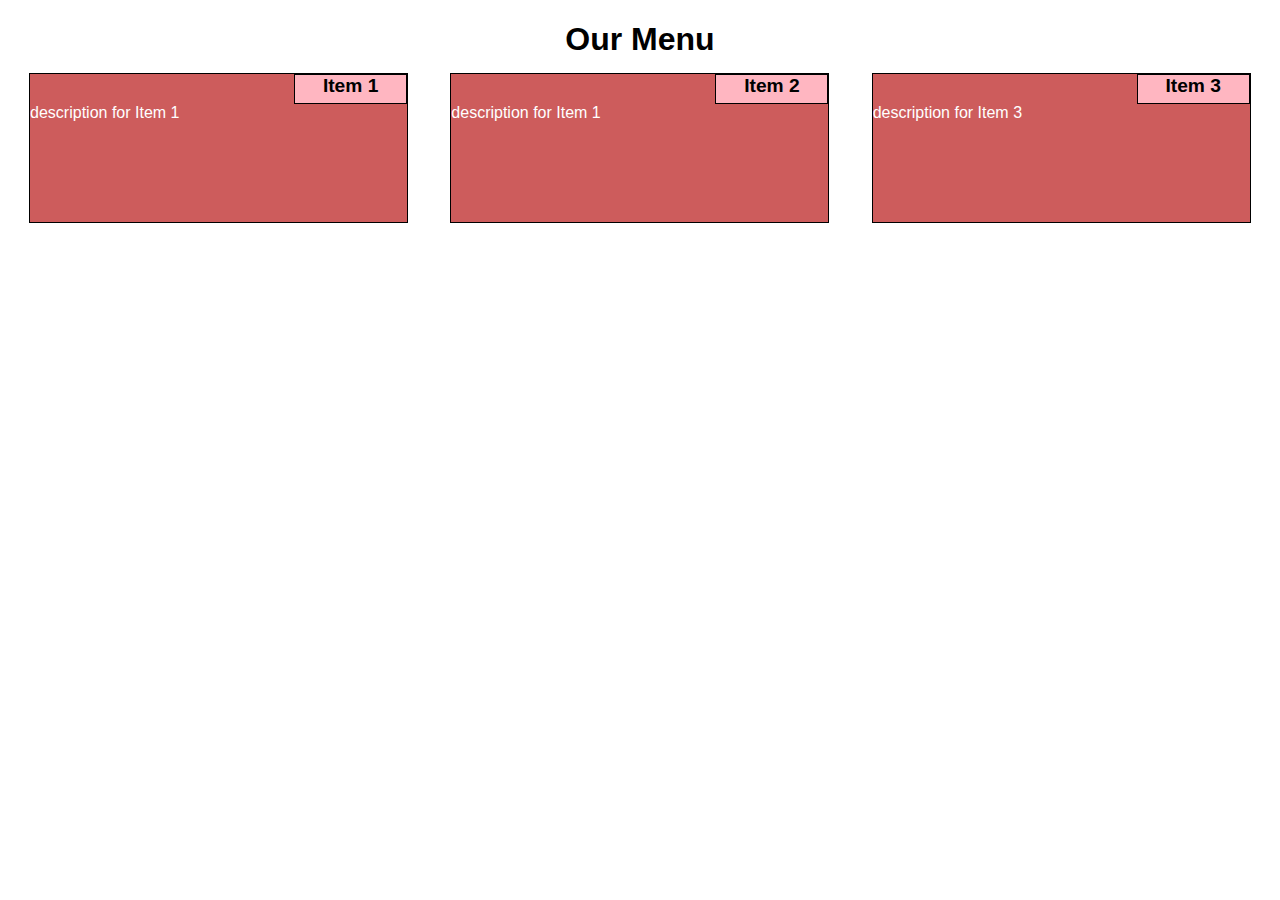
<file: mod2_solution/index.html>
<!DOCTYPE html>
<html>
<head>
    <meta charset="utf-8">
    <meta name="viewport" content="width=device-width, initial-scale=1">  <!-- Tells the browser to consider the width of the device as the real width of the screen and set its zoom level to 1, i.e., 100%, so it's not zoomed in or zoomed out. -->
    <title>Responsive Layout</title>
    <link rel="stylesheet" href="css/mod2.css">
</head>
<body>
<h1>Our Menu</h1>
<div class="row">
    <div class="col-lg-4 col-md-6"><div class="item12-lg item12-md item12-sm outer"><div class="inner">Item 1</div>description for Item 1</div></div>
    <div class="col-lg-4 col-md-6"><div class="item12-lg item12-md item12-sm outer"><div class="inner">Item 2</div>description for Item 1</div></div>
    <div class="col-lg-4 col-md-12"><div class="item3-lg item3-md item3-sm outer"><div class="inner">Item 3</div>description for Item 3</div></div>
</div>
</body>
</html>
</file>
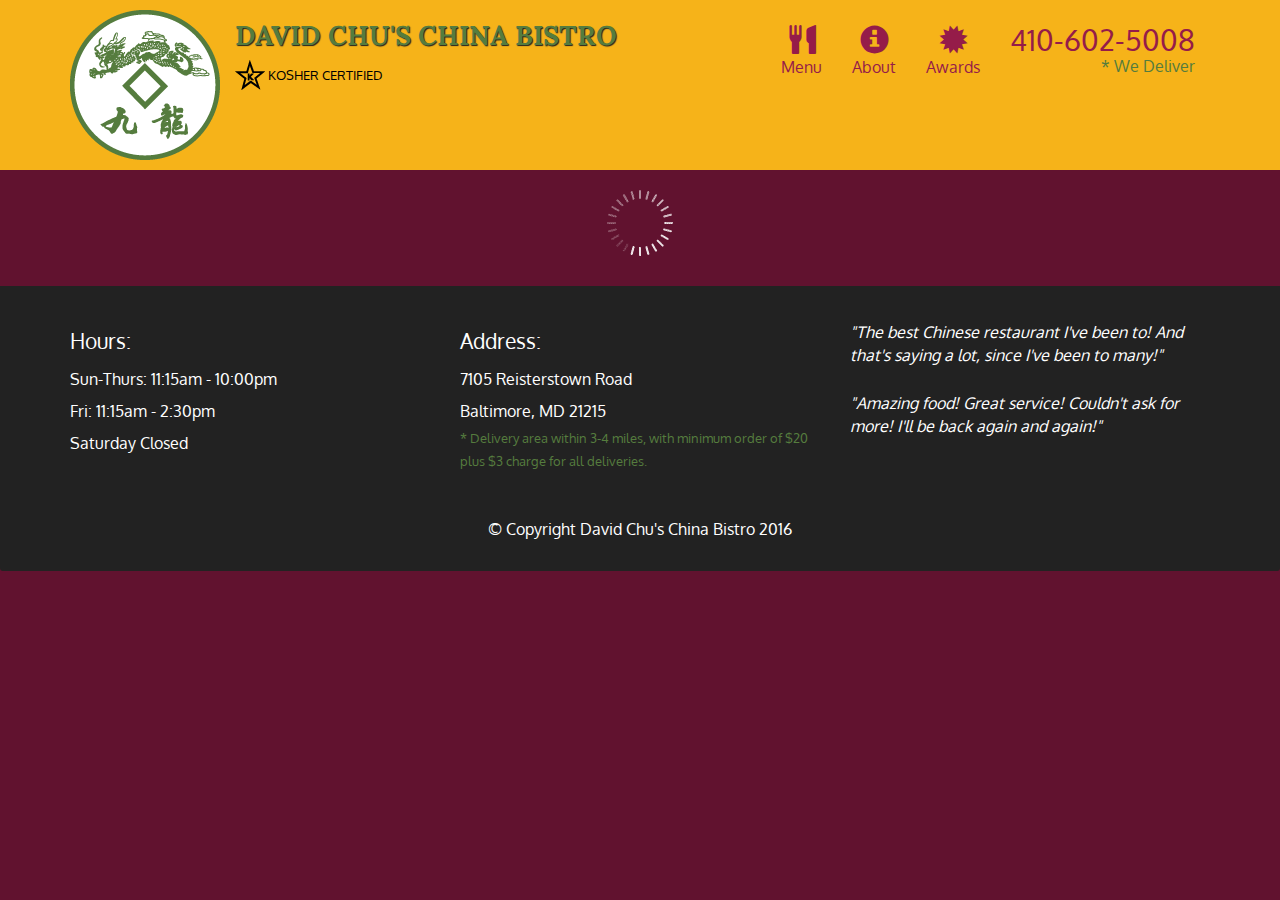
<file: mod5_solution/index.html>
<!doctype html>
<html lang="en">
  <head>
    <meta charset="utf-8">
    <meta http-equiv="X-UA-Compatible" content="IE=edge">
    <meta name="viewport" content="width=device-width, initial-scale=1">
    <title>David Chu's China Bistro</title>
    <link rel="stylesheet" href="css/bootstrap.min.css">
    <link rel="stylesheet" href="css/styles.css">
    <link href='https://fonts.googleapis.com/css?family=Oxygen:400,300,700' rel='stylesheet' type='text/css'>
    <link href='https://fonts.googleapis.com/css?family=Lora' rel='stylesheet' type='text/css'>
  </head>
<body>
  <header>
    <nav id="header-nav" class="navbar navbar-default">
      <div class="container">
        <div class="navbar-header">
          <a href="index.html" class="pull-left visible-md visible-lg">
            <div id="logo-img" alt="Logo image"></div>
          </a>

          <div class="navbar-brand">
            <a href="index.html"><h1>David Chu's China Bistro</h1></a>
            <p>
              <img src="images/star-k-logo.png" alt="Kosher certification">
              <span>Kosher Certified</span>
            </p>
          </div>

          <button id="navbarToggle" type="button" class="navbar-toggle collapsed" data-toggle="collapse" data-target="#collapsable-nav" aria-expanded="false">
            <span class="sr-only">Toggle navigation</span>
            <span class="icon-bar"></span>
            <span class="icon-bar"></span>
            <span class="icon-bar"></span>
          </button>
        </div>
        
        <div id="collapsable-nav" class="collapse navbar-collapse">
           <ul id="nav-list" class="nav navbar-nav navbar-right">
            <li id="navHomeButton" class="visible-xs active">
              <a href="index.html">
                <span class="glyphicon glyphicon-home"></span> Home</a>
            </li>
            <li id="navMenuButton">
              <a href="#" onclick="$dc.loadMenuCategories();">
                <span class="glyphicon glyphicon-cutlery"></span><br class="hidden-xs"> Menu</a>
            </li>
            <li>
              <a href="#">
                <span class="glyphicon glyphicon-info-sign"></span><br class="hidden-xs"> About</a>
            </li>
            <li>
              <a href="#">
                <span class="glyphicon glyphicon-certificate"></span><br class="hidden-xs"> Awards</a>
            </li>
            <li id="phone" class="hidden-xs">
              <a href="tel:410-602-5008">
                <span>410-602-5008</span></a><div>* We Deliver</div>
            </li>
          </ul><!-- #nav-list -->
        </div><!-- .collapse .navbar-collapse -->
      </div><!-- .container -->
    </nav><!-- #header-nav -->
  </header>

  <div id="call-btn" class="visible-xs">
    <a class="btn" href="tel:410-602-5008">
    <span class="glyphicon glyphicon-earphone"></span>
    410-602-5008
    </a>
  </div>
  <div id="xs-deliver" class="text-center visible-xs">* We Deliver</div>

  <div id="main-content" class="container"></div>

  <footer class="panel-footer">
    <div class="container">
      <div class="row">
        <section id="hours" class="col-sm-4">
          <span>Hours:</span><br>
          Sun-Thurs: 11:15am - 10:00pm<br>
          Fri: 11:15am - 2:30pm<br>
          Saturday Closed
          <hr class="visible-xs">
        </section>
        <section id="address" class="col-sm-4">
          <span>Address:</span><br>
          7105 Reisterstown Road<br>
          Baltimore, MD 21215
          <p>* Delivery area within 3-4 miles, with minimum order of $20 plus $3 charge for all deliveries.</p>
          <hr class="visible-xs">
        </section>
        <section id="testimonials" class="col-sm-4">
          <p>"The best Chinese restaurant I've been to! And that's saying a lot, since I've been to many!"</p>
          <p>"Amazing food! Great service! Couldn't ask for more! I'll be back again and again!"</p>
        </section>
      </div>
      <div class="text-center">&copy; Copyright David Chu's China Bistro 2016</div>
    </div>
  </footer>

  <!-- jQuery (Bootstrap JS plugins depend on it) -->
  <script src="js/jquery-2.1.4.min.js"></script>
  <script src="js/bootstrap.min.js"></script>
  <script src="js/ajax-utils.js"></script>
  <script src="js/script.js"></script>
</body>
</html>
</file>
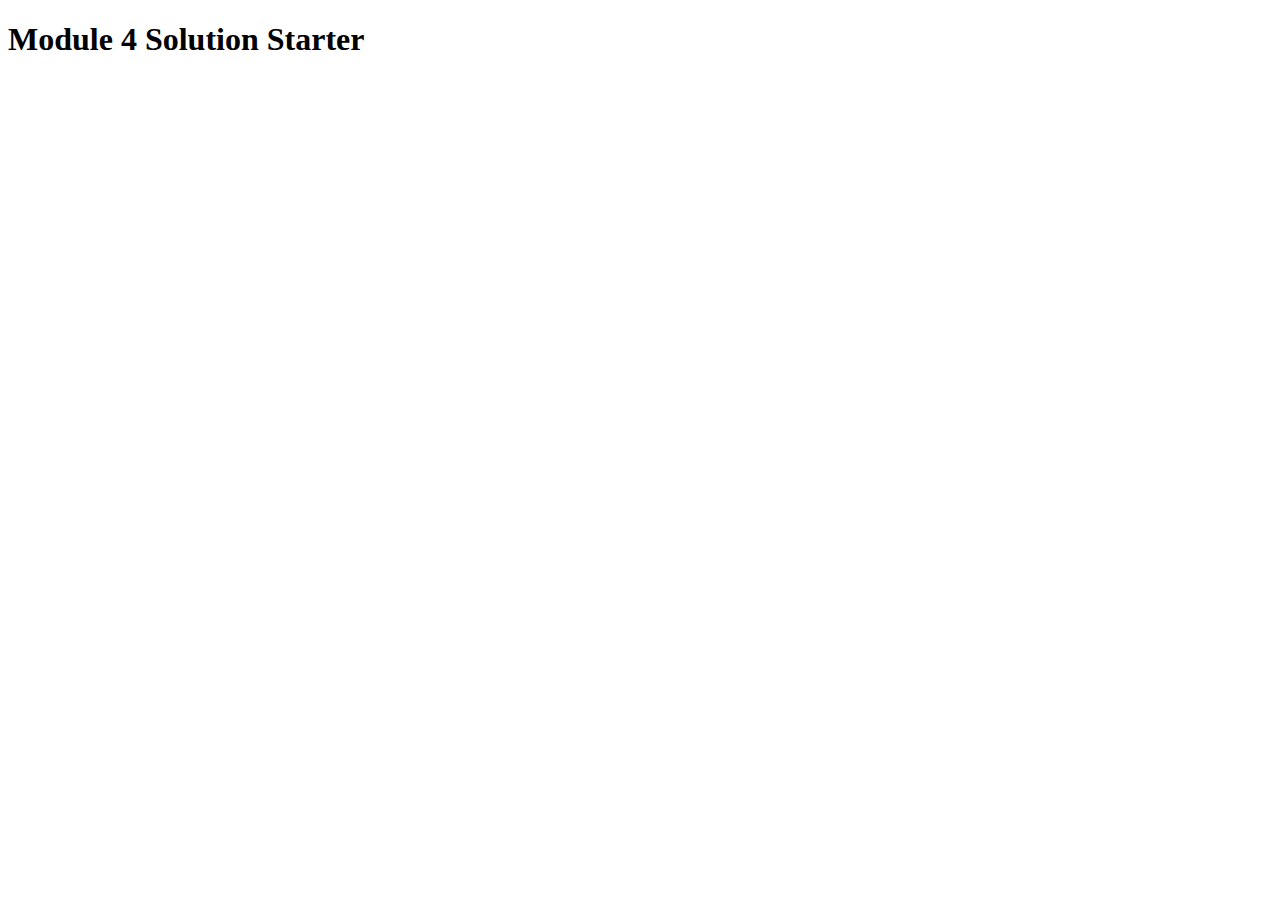
<file: mod4_solution/harder/index.html>
<!DOCTYPE html>
<html>
<head>
  <meta charset="utf-8">
  <title>Module 4 Solution Starter</title>
  <script>
    var names = []; // DO NOT REMOVE
  </script>
  <script src="SpeakHello.js"></script>
  <script src="SpeakGoodBye.js"></script>
  <script src="script.js"></script>
</head>
<body>
  <h1>Module 4 Solution Starter</h1>
</body>
</html>
</file>
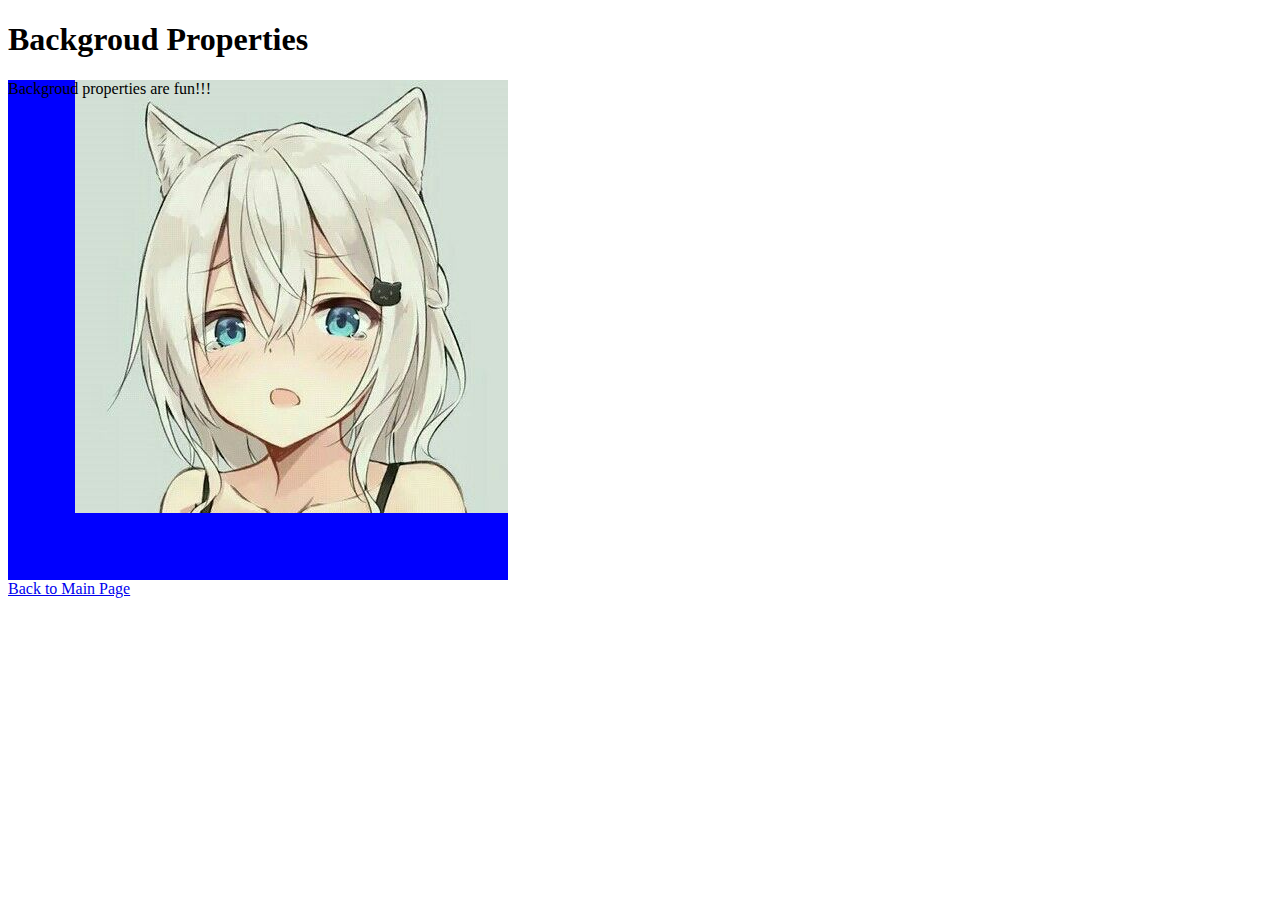
<file: site/background-properties.html>
<!DOCTYPE html>
<html lang="en" dir="ltr">
  <head>
    <meta charset="utf-8">
    <title>Backgroud Properties</title>
    <style media="screen">
      #bg {
        height: 500px;
        width: 500px;
        background: top right; /* or specify by background-position */
        background-color: blue;
        background-image: url("images/cat4.jpg");
        background-repeat: no-repeat;
      }
    </style>
  </head>
  <body>
    <header>
      <h1>Backgroud Properties</h1>
    </header>
    <div id="bg">
      Backgroud properties are fun!!!
    </div>
    <a id="back" href="index.html" title="back to main page">
      <div>
        Back to Main Page
      </div>
    </a>
  </body>
</html>
</file>
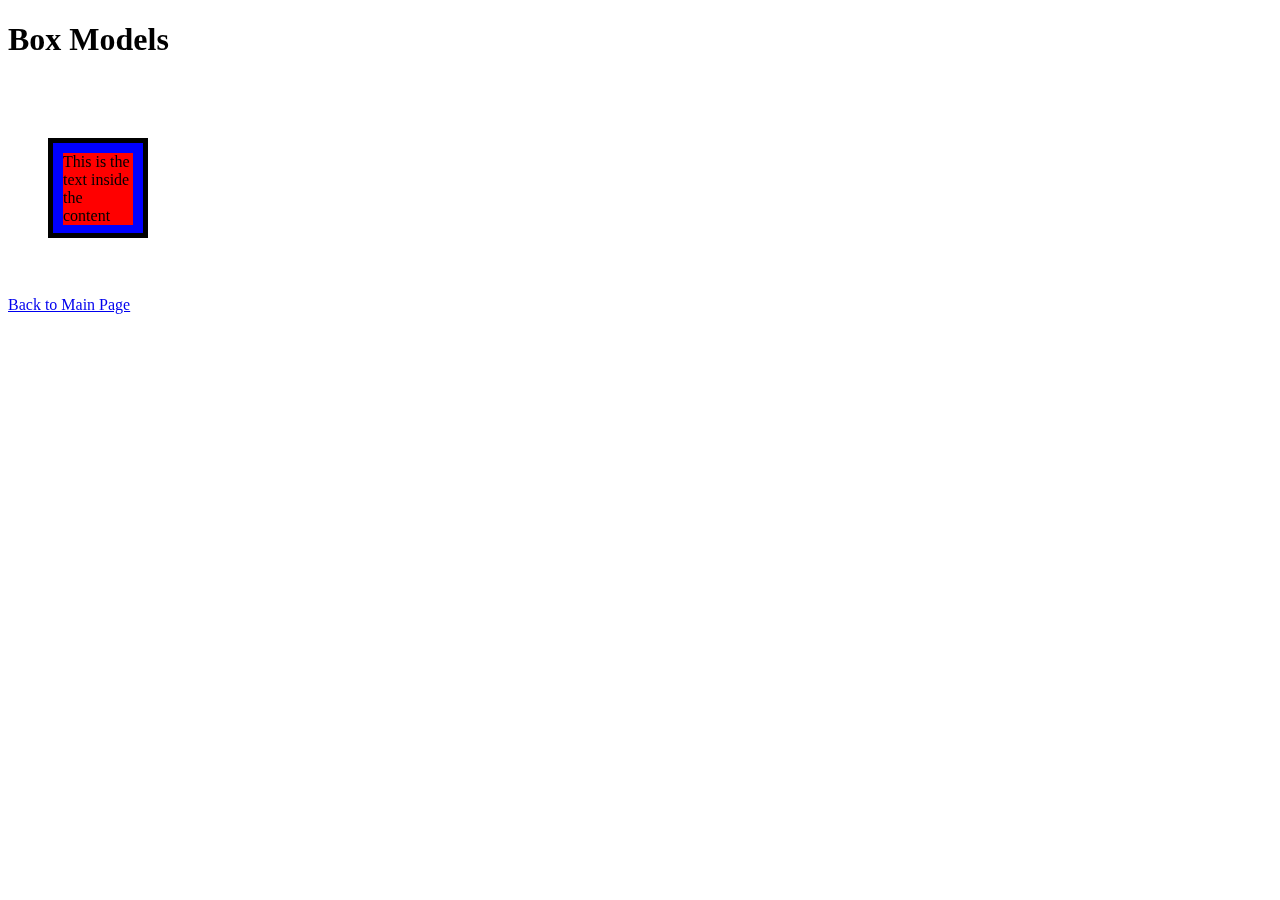
<file: site/box-models.html>
<!DOCTYPE html>
<html lang="en" dir="ltr">
  <head>
    <meta charset="utf-8">
    <title>Box Models</title>
    <style media="screen">
      * {
        box-sizing: border-box; /* or content-box */
      }
      #box {
        background-color: blue;
        padding: 10px 10px 10px 10px; /* top right bottom left */
        border: 5px solid black;
        margin: 40px;
        height: 100px;
        width: 100px;
        overflow: auto; /* or visible by default or hidden or scroll */
      }
      #content {
        background-color: red;
      }
    </style>
  </head>
  <body>
    <header>
      <h1>Box Models</h1>
    </header>
    <br>
    <div id="box">
      <div id="content">
        This is the text inside the content
      </div>
    </div>
    <br>
    <a id="back" href="index.html" title="back to main page">
      <div>
        Back to Main Page
      </div>
    </a>
  </body>
</html>
</file>
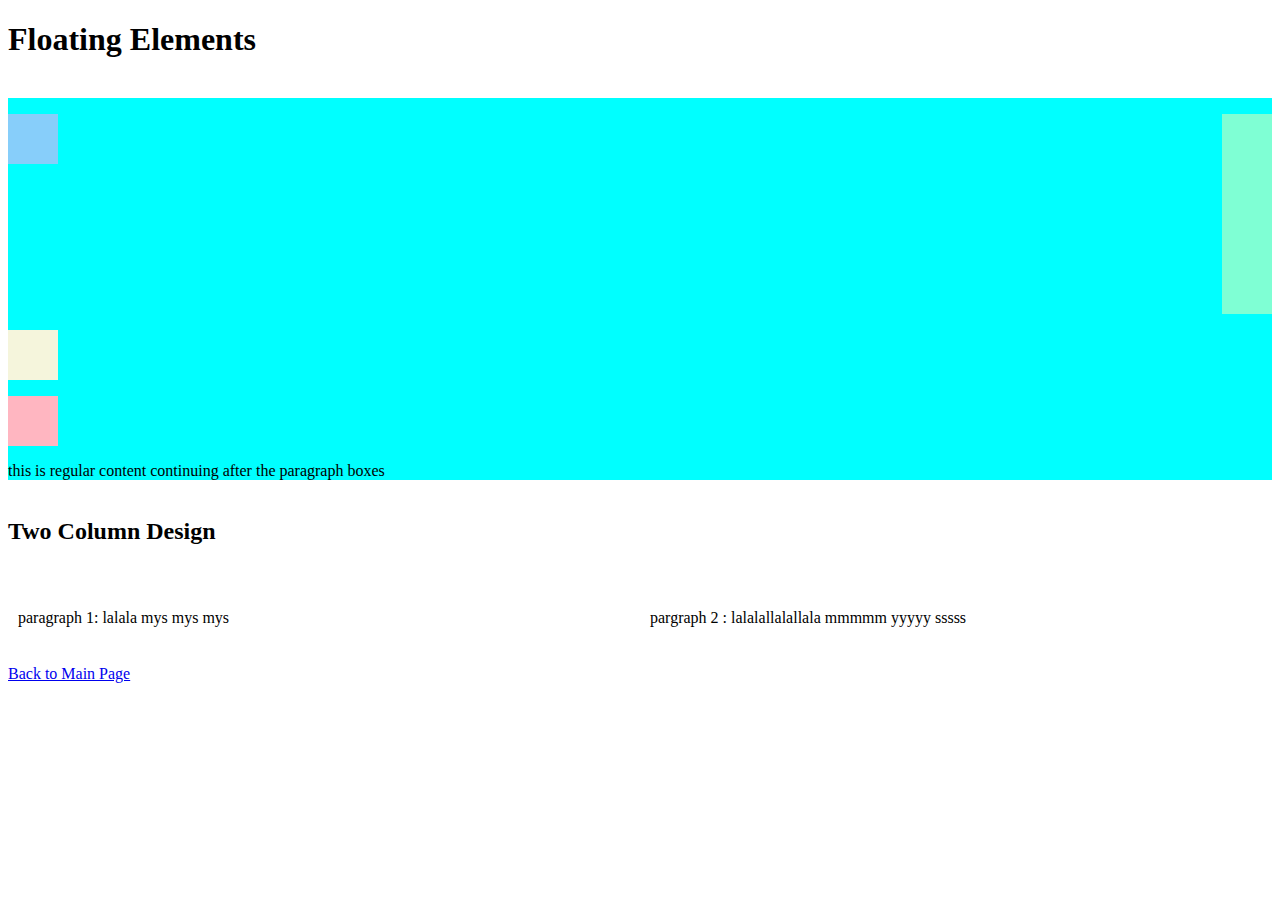
<file: site/floating-elements.html>
<!DOCTYPE html>
<html lang="en" dir="ltr">
  <head>
    <meta charset="utf-8">
    <title>Floating Elements</title>
    <style>
      * {
        box-sizing: border-box;
      }
      div {
        background-color: aqua;
      }
      p {
        width: 50px;
        height: 50px;
        /*border: 1px solid black;*/
      }

      #p1 {
        background-color: #87CEFA;
        float: left;
      }

      #p2 {
        background-color: aquamarine;
        height: 200px;
        float: right;
      }

      #p3 {
        background-color: beige;
        clear: both;
      }

      #p4 {
        background-color: #FFB6C1;
      }

      p.two-column {
        width: 50%;
        /*border: 1px solid black;*/
        float: left;
        padding: 10px;
      }

      /*#p5 {*/
      /*  background-color: azure;*/
      /*}*/

      /*#p6 {*/
      /*  background-color: bisque;*/
      /*}*/

      section {
        clear: left;
      }
    </style>
  </head>
  <body>
    <header>
      <h1>Floating Elements</h1>
    </header>
    <br>
    <div>
      <p id="p1"></p>
      <p id="p2"></p>
      <p id="p3"></p>
      <p id="p4"></p>
      <section>
        this is regular content continuing after the paragraph boxes
      </section>
    </div>
    <br>
    <h2>Two Column Design</h2>
    <br>
    <div>
      <p id="p5" class="two-column">
        paragraph 1: lalala mys mys mys
      </p>
      <p id="p6" class="two-column">
        pargraph 2 : lalalallalallala mmmmm yyyyy sssss
      </p>
    </div>
    <br>
    <a id="back" href="index.html" title="back to main page">
      <div style="background-color: white">
        Back to Main Page
      </div>
    </a>
  </body>
</html>
</file>
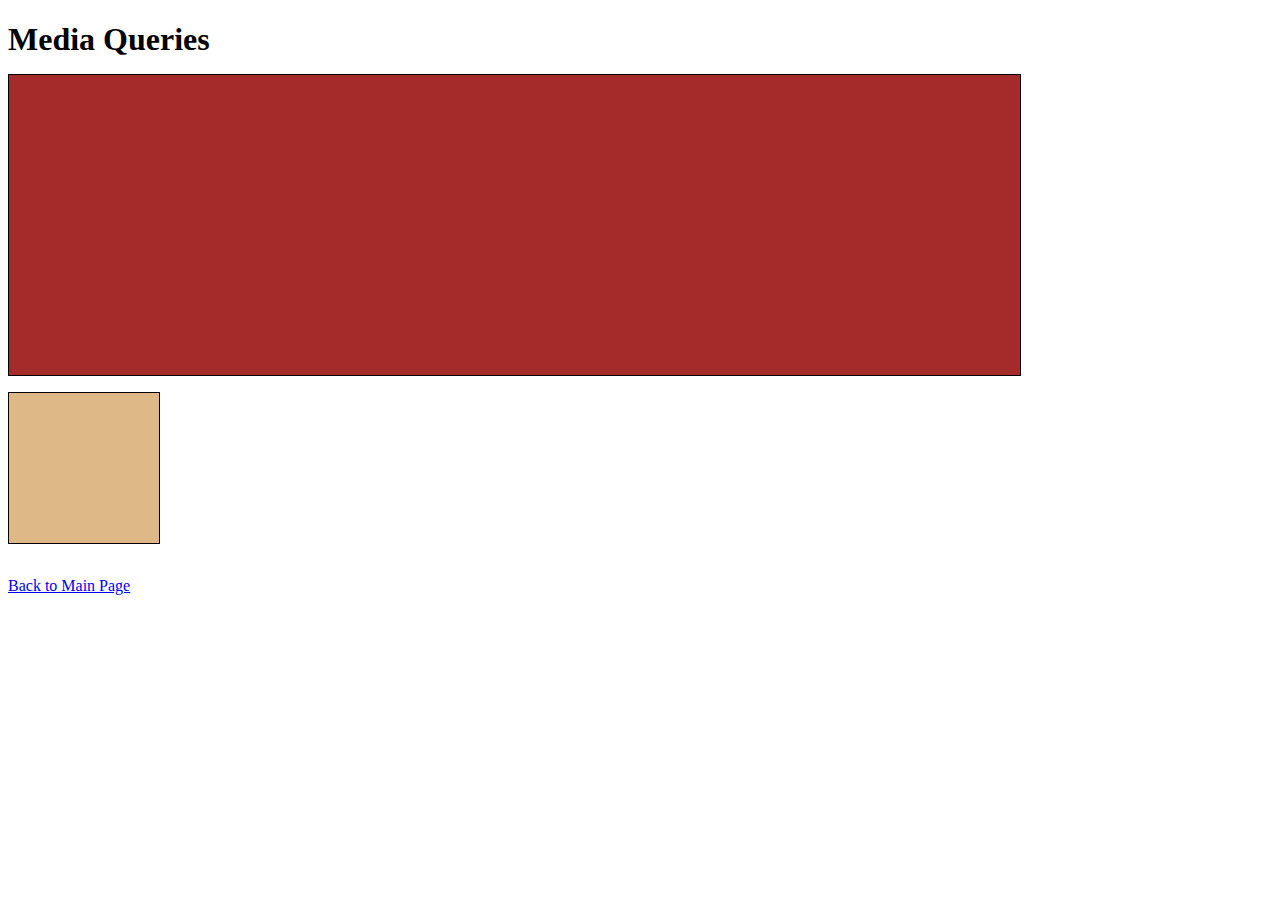
<file: site/media-queries.html>
<!DOCTYPE html>
<html>
<head>
    <meta charset="utf-8">
    <title>Media Queries</title>
    <style>

        /********** Base styles **********/
        h1 {
            margin-bottom: 15px;
        }

        p {
            border: 1px solid black;
            margin-bottom: 15px;
        }
        #p1 {
            background-color: #A52A2A;
            width: 300px;
            height: 300px;
        }
        #p2 {
            background-color: #DEB887;
            width: 50px;
            height: 50px;
        }

        /********** Large devices only **********/
        @media (min-width: 1200px) {
            #p1 {
                width: 80%;
            }
            #p2 {
                width: 150px;
                height: 150px;
            }
        }


        /********** Medium devices only **********/
        @media (min-width: 992px) and (max-width: 1199px) {
            #p1 {
                width: 50%;
            }
            #p2 {
                width: 100px;
                height: 100px;
            }
        }


    </style>
</head>
<body>
<h1>Media Queries</h1>

<p id="p1"></p>
<p id="p2"></p>

<br>
<a id="back" href="index.html" title="back to main page">
    <div>
        Back to Main Page
    </div>
</a>

</body>
</html>
</file>
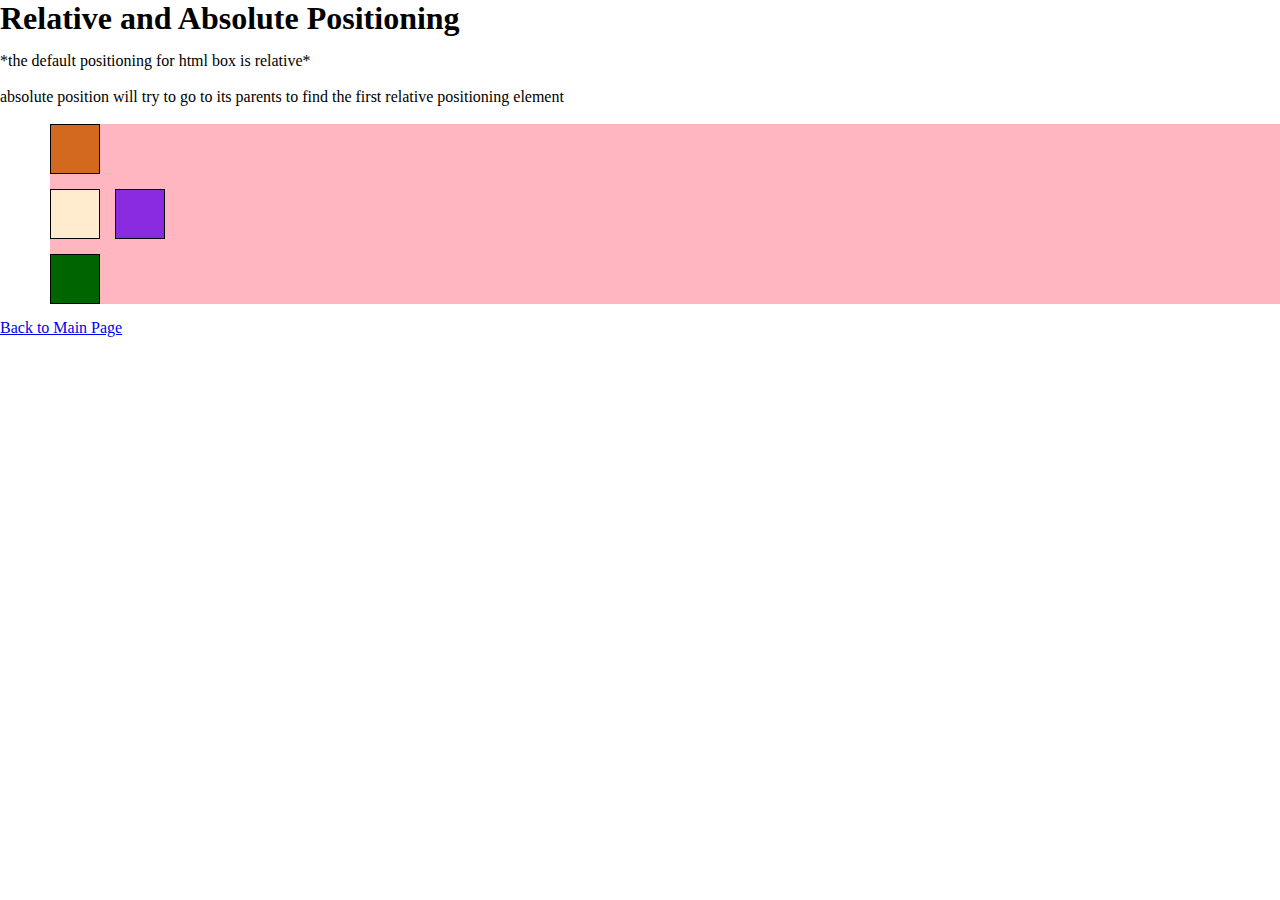
<file: site/positioning.html>
<!doctype html>
<html>
<head>
    <title>Positioning</title>
    <style>
        * {
            box-sizing: border-box;
            margin: 0;
            padding: 0;
        }
        h1 {
            margin-bottom: 15px;
        }

        div#container {
            background-color: #FFB6C1;
            position: relative;
            left: 50px;
        }
        p {
            width: 50px;
            height: 50px;
            border: 1px solid black;
            margin-bottom: 15px;
        }
        #p1 {
            background-color: blueviolet;
            position: relative;
            top: 65px;
            left: 65px;
        }
        #p2 {
            background-color: blanchedalmond;
        }
        #p3 {
            background-color: chocolate;
            position: absolute;
            top: 0;
            left: 0;
        }
        #p4 {
            background-color: darkgreen;
        }
    </style>
</head>
<body>
    <header>
        <h1>Relative and Absolute Positioning</h1>
        <aside><div>*the default positioning for html box is relative*</div></aside>
        <br>
        <div>absolute position will try to go to its parents to find the first relative positioning element</div>
    </header>
    <br>

    <div id="container">
        <p id="p1"></p>
        <p id="p2"></p>
        <p id="p3"></p>
        <p id="p4"></p>
    </div>
    <a id="back" href="index.html" title="back to main page">
      <div>
        Back to Main Page
      </div>
    </a>
</body>
</html>
</file>
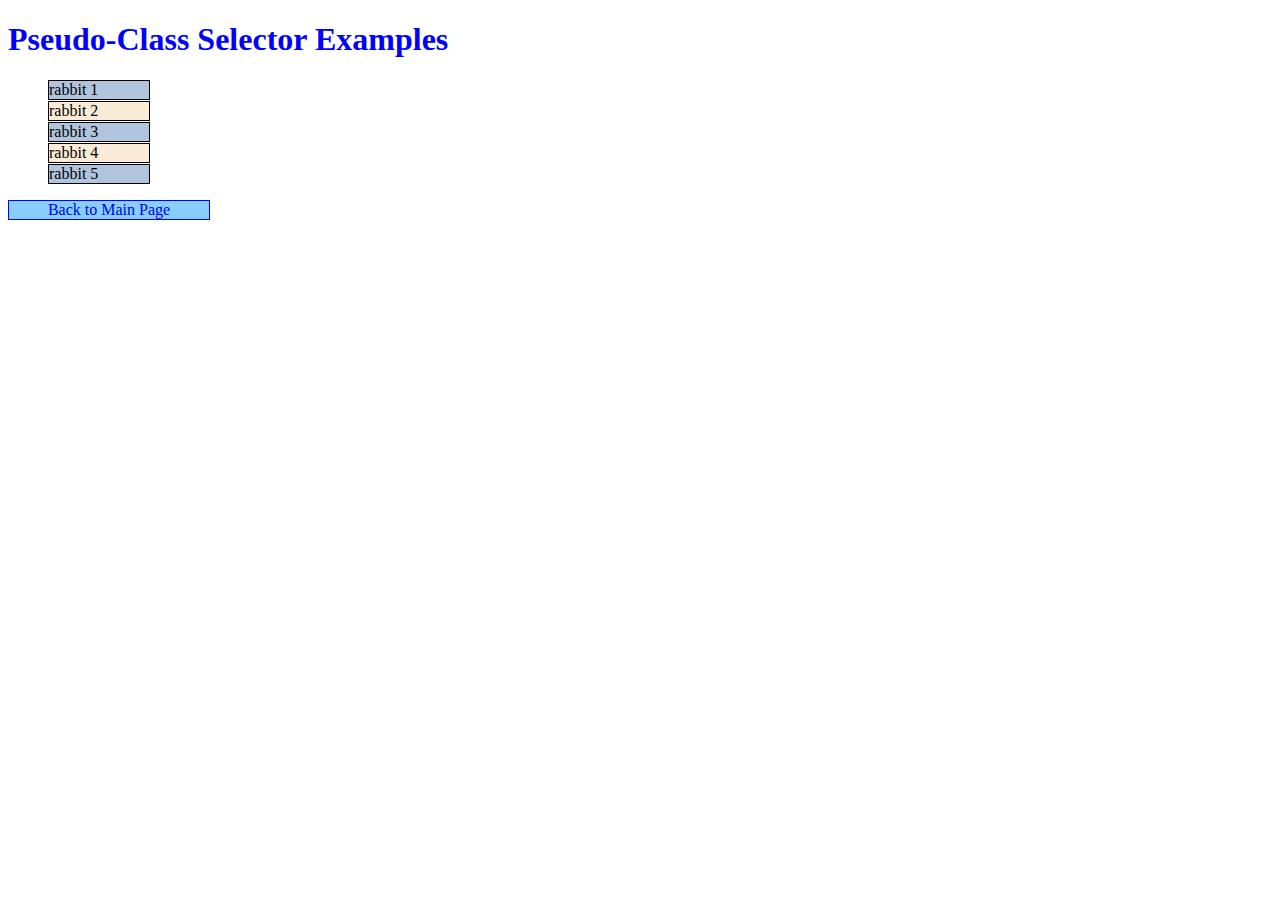
<file: site/pseudo-Class-selector-examples.html>
<!DOCTYPE html>
<html lang="en" dir="ltr">
  <head>
    <meta charset="utf-8">
    <title>Pseudo-Class Selector Examples</title>
    <style>
      header h1{
        color: blue;
      }
      #back:link, #back:visited {
        text-decoration: none;
        background-color: #87CEFA;
        border: 1px solid blue;
        display: block;
        width: 200px;
        text-align: center;
        margin-bottom: 1px;
      }
      #back:hover, #back:active {
        background-color: #FFB6C1;
      }
      header li {
        background-color: #FAEBD7;
        border: 1px solid black;
        display: block;
        width: 100px;
        margin-bottom: 1px;
      }
      header li:nth-child(2n+1) {
        background-color: #B0C4DE;
      }
    </style>
  </head>
  <body>
    <header>
      <h1>Pseudo-Class Selector Examples</h1>
      <ul>
        <li>rabbit 1</li>
        <li>rabbit 2</li>
        <li>rabbit 3</li>
        <li>rabbit 4</li>
        <li>rabbit 5</li>
      </ul>
    </header>
    <a id="back" href="index.html" title="back to main page">
      <div>
        Back to Main Page
      </div>
    </a>
  </body>
</html>
</file>
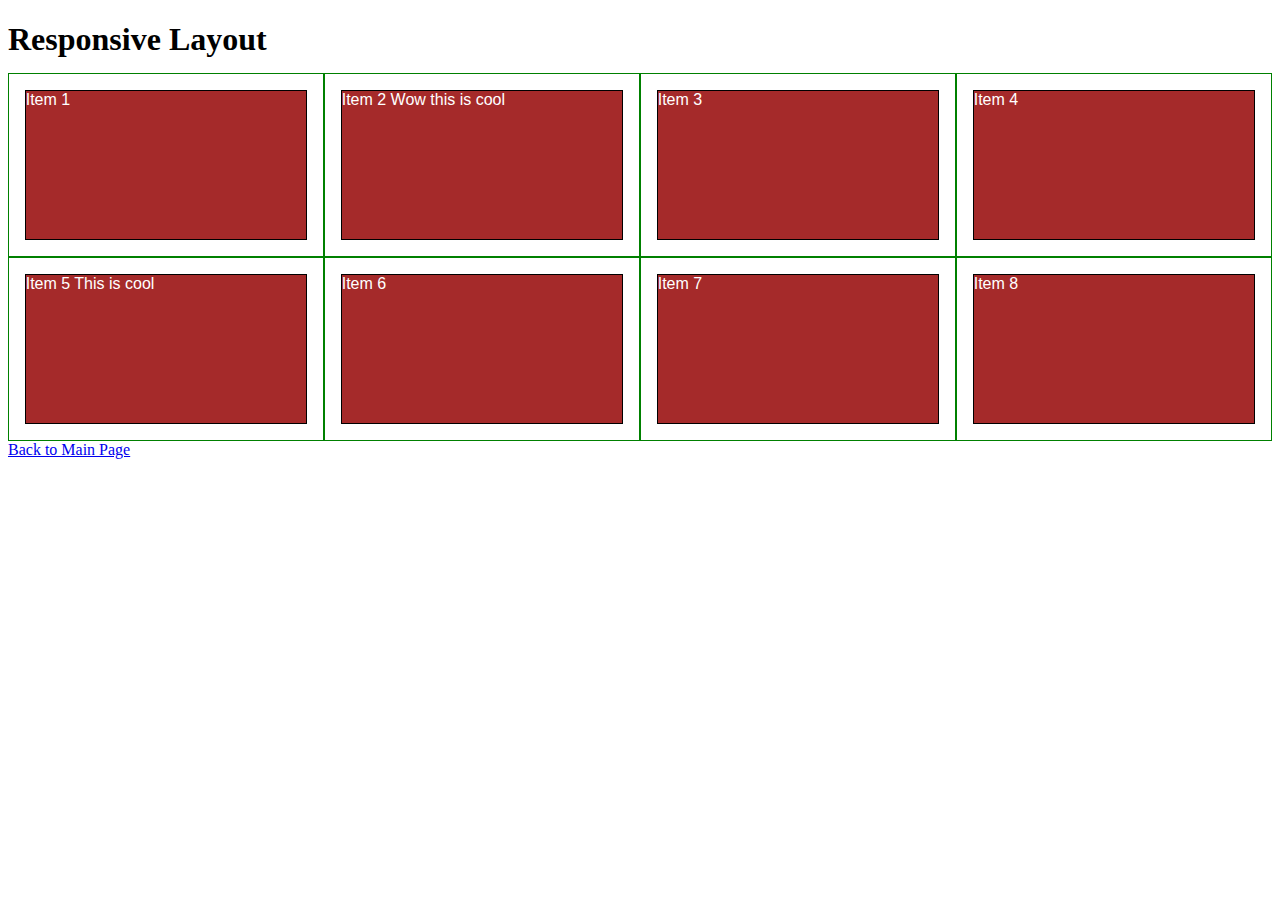
<file: site/responsive-design.html>
<!DOCTYPE html>
<html>
<head>
  <meta charset="utf-8">
  <meta name="viewport" content="width=device-width, initial-scale=1">  <!-- Tells the browser to consider the width of the device as the real width of the screen and set its zoom level to 1, i.e., 100%, so it's not zoomed in or zoomed out. -->
  <title>Responsive Layout</title>
  <style>

    /********** Base styles **********/
    * {
      box-sizing: border-box;
    }
    h1 {
      margin-bottom: 15px;
    }

    div {
        width: 90%;
    }

    p {
      border: 1px solid black;
      background-color: #A52A2A;
      width: 90%;
      height: 150px;
      margin-right: auto;
      margin-left: auto;
      font-family: Helvetica;
      color: white;
    }

    /* Simple Responsive Framework. */
    .row {
      width: 100%;
    }

    /********** Large devices only **********/
    @media (min-width: 1200px) {
      .col-lg-1, .col-lg-2, .col-lg-3, .col-lg-4, .col-lg-5, .col-lg-6, .col-lg-7, .col-lg-8, .col-lg-9, .col-lg-10, .col-lg-11, .col-lg-12 {
        float: left;
        border: 1px solid green;
      }
      .col-lg-1 {
        width: 8.33%;
      }
      .col-lg-2 {
        width: 16.66%;
      }
      .col-lg-3 {
        width: 25%;
      }
      .col-lg-4 {
        width: 33.33%;
      }
      .col-lg-5 {
        width: 41.66%;
      }
      .col-lg-6 {
        width: 50%;
      }
      .col-lg-7 {
        width: 58.33%;
      }
      .col-lg-8 {
        width: 66.66%;
      }
      .col-lg-9 {
        width: 74.99%;
      }
      .col-lg-10 {
        width: 83.33%;
      }
      .col-lg-11 {
        width: 91.66%;
      }
      .col-lg-12 {
        width: 100%;
      }
    }

    /********** Medium devices only **********/
    @media (min-width: 950px) and (max-width: 1199px) {
      .col-md-1, .col-md-2, .col-md-3, .col-md-4, .col-md-5, .col-md-6, .col-md-7, .col-md-8, .col-md-9, .col-md-10, .col-md-11, .col-md-12 {
        float: left;
        border: 1px solid green;
      }
      .col-md-1 {
        width: 8.33%;
      }
      .col-md-2 {
        width: 16.66%;
      }
      .col-md-3 {
        width: 25%;
      }
      .col-md-4 {
        width: 33.33%;
      }
      .col-md-5 {
        width: 41.66%;
      }
      .col-md-6 {
        width: 50%;
      }
      .col-md-7 {
        width: 58.33%;
      }
      .col-md-8 {
        width: 66.66%;
      }
      .col-md-9 {
        width: 74.99%;
      }
      .col-md-10 {
        width: 83.33%;
      }
      .col-md-11 {
        width: 91.66%;
      }
      .col-md-12 {
        width: 100%;
      }
    }

  </style>
</head>
<body>
<h1>Responsive Layout</h1>

<div class="row">
  <div class="col-lg-3 col-md-6"><p>Item 1</p></div>
  <div class="col-lg-3 col-md-6"><p>Item 2 Wow this is cool</p></div>
  <div class="col-lg-3 col-md-6"><p>Item 3</p></div>
  <div class="col-lg-3 col-md-6"><p>Item 4</p></div>
  <div class="col-lg-3 col-md-6"><p>Item 5 This is cool</p></div>
  <div class="col-lg-3 col-md-6"><p>Item 6</p></div>
  <div class="col-lg-3 col-md-6"><p>Item 7</p></div>
  <div class="col-lg-3 col-md-6"><p>Item 8</p></div>
</div>
<br>
<a id="back" href="index.html" title="back to main page">
    <div>
        Back to Main Page
    </div>
</a>

</body>
</html>
</file>
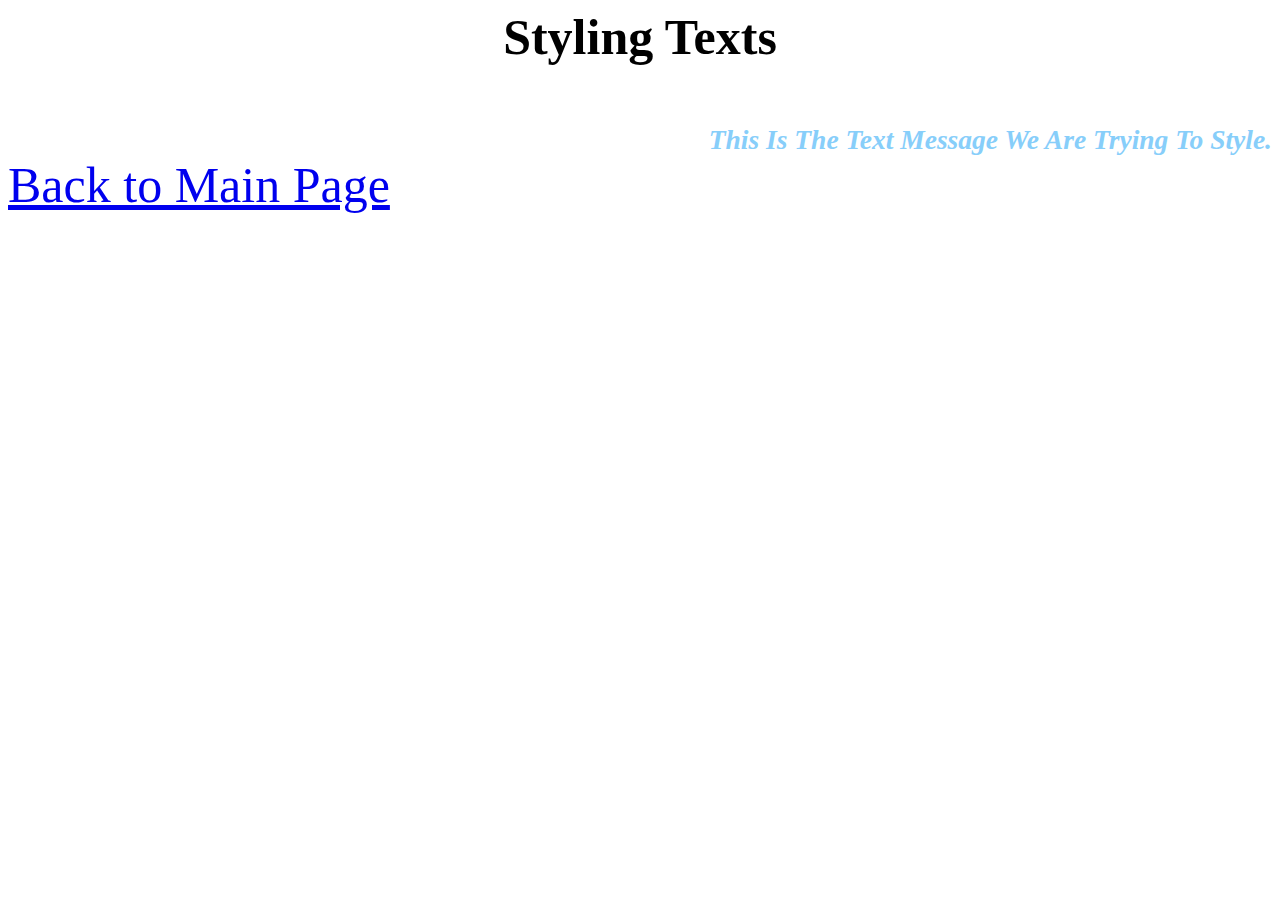
<file: site/styling-texts.html>
<!DOCTYPE html>
<html lang="en" dir="ltr">
  <head>
    <meta charset="utf-8">
    <title>Styling Texts</title>
    <style>
      body {
        font-size: 50px; <!-- you can put percent here too! -->
      }
      header {
        font-weight: bold;
        text-align: center;
      }
      .style {
        font-family: "Times New Roman", Times, serif;
        color: #87CEFA;
        font-style: italic;
        font-weight: bold;
        font-size: .55em;
        text-transform: capitalize;
        text-align: right;
      }
    </style>
  </head>
  <body>
    <header>
      Styling Texts
    </header>
    <br>
    <div class="style">
      This is the text message we are trying to style.
    </div>
    <a id="back" href="index.html" title="back to main page">
      <div>
        Back to Main Page
      </div>
    </a>
  </body>
</html>
</file>
<file: mod2_solution/css/mod2.css>
/********** Base styles **********/
body {
  font-family: Helvetica, serif;
}
* {
  box-sizing: border-box;
}
h1 {
  text-align: center;
  margin-bottom: 15px;
}

div.outer {
  border: 1px solid black;
  background-color: indianred;
  height: 150px;
  margin-right: auto;
  margin-left: auto;
  margin-bottom: 15px;
  color: white;
}

div.inner {
  border: 1px solid black;
  background-color: #FFB6C1;
  width: 30%;
  height: 30px;
  color: black;
  font-size: 1.2em;
  font-weight: bold;
  text-align: center;
  position: relative;
  left: 70%;
}

/* Simple Responsive Framework. */
.row {
  width: 100%;
}

/********** Large devices only **********/
@media (min-width: 1200px) {
  .col-lg-1, .col-lg-2, .col-lg-3, .col-lg-4, .col-lg-5, .col-lg-6, .col-lg-7, .col-lg-8, .col-lg-9, .col-lg-10, .col-lg-11, .col-lg-12 {
    float: left;
  }
  .col-lg-1 {
    width: 8.33%;
  }
  .col-lg-2 {
    width: 16.66%;
  }
  .col-lg-3 {
    width: 25%;
  }
  .col-lg-4 {
    width: 33.33%;
  }
  .col-lg-5 {
    width: 41.66%;
  }
  .col-lg-6 {
    width: 50%;
  }
  .col-lg-7 {
    width: 58.33%;
  }
  .col-lg-8 {
    width: 66.66%;
  }
  .col-lg-9 {
    width: 74.99%;
  }
  .col-lg-10 {
    width: 83.33%;
  }
  .col-lg-11 {
    width: 91.66%;
  }
  .col-lg-12 {
    width: 100%;
  }
  .item12-lg {
    width: 90%;
  }
  .item3-lg {
    width: 90%;
  }
}

/********** Medium devices only **********/
@media (min-width: 950px) and (max-width: 1199px) {
  .col-md-1, .col-md-2, .col-md-3, .col-md-4, .col-md-5, .col-md-6, .col-md-7, .col-md-8, .col-md-9, .col-md-10, .col-md-11, .col-md-12 {
    float: left;
  }
  .col-md-1 {
    width: 8.33%;
  }
  .col-md-2 {
    width: 16.66%;
  }
  .col-md-3 {
    width: 25%;
  }
  .col-md-4 {
    width: 33.33%;
  }
  .col-md-5 {
    width: 41.66%;
  }
  .col-md-6 {
    width: 50%;
  }
  .col-md-7 {
    width: 58.33%;
  }
  .col-md-8 {
    width: 66.66%;
  }
  .col-md-9 {
    width: 74.99%;
  }
  .col-md-10 {
    width: 83.33%;
  }
  .col-md-11 {
    width: 91.66%;
  }
  .col-md-12 {
    width: 100%;
  }
  .item12-md {
    width: 90%;
  }
  .item3-md {
    width: 95%;
  }
}
/********** Small devices only **********/
@media (max-width: 949px) {
  .item12-sm {
    width: 90%;
  }
  .item3-sm {
    width: 90%;
  }
}
</file>
<file: mod5_solution/css/styles.css>
body {
  font-size: 16px;
  color: #fff;
  background-color: #61122f;
  font-family: 'Oxygen', sans-serif;
}

/** HEADER **/
#header-nav {
  background-color: #f6b319;
  border-radius: 0;
  border: 0;
}

#logo-img {
  background: url('../images/restaurant-logo_large.png') no-repeat;
  width: 150px;
  height: 150px;
  margin: 10px 15px 10px 0;
}

.navbar-brand {
  padding-top: 25px;
}
.navbar-brand h1 { /* Restaurant name */
  font-family: 'Lora', serif;
  color: #557c3e;
  font-size: 1.5em;
  text-transform: uppercase;
  font-weight: bold;
  text-shadow: 1px 1px 1px #222;
  margin-top: 0;
  margin-bottom: 0;
  line-height: .75;
}
.navbar-brand a:hover, .navbar-brand a:focus {
  text-decoration: none;
}
.navbar-brand p { /* Kosher cert */
  color: #000;
  text-transform: uppercase;
  font-size: .7em;
  margin-top: 15px;
}
.navbar-brand p span { /* Star-K */
  vertical-align: middle;
}

#nav-list {
  margin-top: 10px;
}
#nav-list a {
  color: #951C49;
  text-align: center;
}
#nav-list a:hover {
  background: #E7E7E7;
}
#nav-list a span {
  font-size: 1.8em;
}

#phone {
  margin-top: 5px;
}
#phone a { /* Phone number */
  text-align: right;
  padding-bottom: 0;
}
#phone div { /* We Deliver */
  color: #557c3e;
  text-align: right;
  padding-right: 15px;
}

.navbar-header button.navbar-toggle, .navbar-header .icon-bar {
  border: 1px solid #61122f;
}
.navbar-header button.navbar-toggle {
  clear: both;
  margin-top: -30px;
}
/* END HEADER */

/* FOOTER */
.panel-footer {
  margin-top: 30px;
  padding-top: 35px;
  padding-bottom: 30px;
  background-color: #222;
  border-top: 0;
}
.panel-footer div.row {
  margin-bottom: 35px;
}
#hours, #address {
  line-height: 2;
}
#hours > span, #address > span {
  font-size: 1.3em;
}
#address p {
  color: #557c3e;
  font-size: .8em;
  line-height: 1.8;
}
#testimonials {
  font-style: italic;
}
#testimonials p:nth-child(2) {
  margin-top: 25px;
}
/* END FOOTER */



/* HOME PAGE */
.container .jumbotron {
  box-shadow: 0 0 50px #3F0C1F;
  border: 2px solid #3F0C1F;
}

#menu-tile, #specials-tile, #map-tile {
  height: 250px;
  width: 100%;
  margin-bottom: 15px;
  position: relative;
  border: 2px solid #3F0C1F;
  overflow: hidden;
}
#menu-tile:hover, #specials-tile:hover, #map-tile:hover {
  box-shadow: 0 1px 5px 1px #cccccc;
}
#menu-tile {
  background: url('../images/menu-tile.jpg') no-repeat;
  background-position: center;
}
#specials-tile {
  background: url('../images/specials-tile.jpg') no-repeat;
  background-position: center;
}
#menu-tile span, #specials-tile span, #map-tile span {
  position: absolute;
  bottom: 0;
  right: 0;
  width: 100%;
  text-align: center;
  font-size: 1.6em;
  text-transform: uppercase;
  background-color: #000;
  color: #fff;
  opacity: .8;
}
/* END HOME PAGE */

/* MENU CATEGORIES PAGE */
.category-tile { 
  position: relative;
  border: 2px solid #3F0C1F;
  overflow: hidden;
  width: 200px;
  height: 200px;
  margin: 0 auto 15px;
}
.category-tile span {
  position: absolute;
  bottom: 0;
  right: 0;
  width: 100%;
  text-align: center;
  font-size: 1.2em;
  text-transform: uppercase;
  background-color: #000;
  color: #fff;
  opacity: .8;
}
.category-tile:hover {
  box-shadow: 0 1px 5px 1px #cccccc;
}

#menu-categories-title + div {
  margin-bottom: 50px;
}
/* END MENU CATEGORIES PAGE */

/* SINGLE CATEGORY PAGE */
.menu-item-tile {
  margin-bottom: 25px;
}
.menu-item-tile hr {
  width: 80%;
}
.menu-item-tile .menu-item-price {
  font-size: 1.1em;
  text-align: right;
  margin-top: -15px;
  margin-right: -15px;
}
.menu-item-tile .menu-item-price span {
  font-size: .6em;
}
.menu-item-photo {
  position: relative;
  border: 2px solid #3F0C1F; 
  overflow: hidden;
  padding: 0;
  margin-right: -15px;
  margin-left: auto;
  margin-bottom: 20px;
  max-width: 250px;
}
.menu-item-photo div {
  position: absolute;
  bottom: 0;
  right: 0;
  width: 80px;
  background-color: #557c3e;
  text-align: center;
}
.menu-item-description {
  padding-right: 30px;
}
h3.menu-item-title {
  margin: 0 0 10px;
}
.menu-item-details {
  font-size: .9em;
  font-style: italic;
}
/* END SINGLE CATEGORY PAGE */


/********** Large devices only **********/
@media (min-width: 1200px) {
  .container .jumbotron {
    background: url('../images/jumbotron_1200.jpg') no-repeat;
    height: 675px;
  }
}

/********** Medium devices only **********/
@media (min-width: 992px) and (max-width: 1199px) {
  /* Header */
  #logo-img {
    background: url('../images/restaurant-logo_medium.png') no-repeat;
    width: 100px;
    height: 100px;
    margin: 5px 5px 5px 0;
  }
  /* End Header */

  /* Home Page */
  .container .jumbotron {
    background: url('../images/jumbotron_992.jpg') no-repeat;
    height: 558px;
  }
  /* End Home Page */
}

/********** Small devices only **********/
@media (min-width: 768px) and (max-width: 991px) {
  /* Home Page */
  .container .jumbotron {
    background: url('../images/jumbotron_768.jpg') no-repeat;
    height: 432px;
  }
  /* End Home Page */
}

/********** Extra small devices only **********/
@media (max-width: 767px) {
  /* Header */
  .navbar-brand {
    padding-top: 10px;
    height: 80px;
  }
  .navbar-brand h1 { /* Restaurant name */
    padding-top: 10px;
    font-size: 5vw; /* 1vw = 1% of viewport width */
  }
  .navbar-brand p { /* Kosher cert */
    font-size: .6em;
    margin-top: 12px;
  }
  .navbar-brand p img { /* Star-K */
    height: 20px;
  }

  #collapsable-nav a { /* Collapsed nav menu text */
    font-size: 1.2em;
  }
  #collapsable-nav a span { /* Collapsed nav menu glyph */
    font-size: 1em;
    margin-right: 5px;
  }

  #call-btn > a {
    font-size: 1.5em;
    display: block;
    margin: 0 20px;
    padding: 10px;
    border: 2px solid #fff;
    background-color: #f6b319;
    color: #951c49;
  }
  #xs-deliver {
    margin-top: 5px;
    font-size: .7em;
    letter-spacing: .1em;
    text-transform: uppercase;
  }
  /* End Header */

  /* Footer */
  .panel-footer section {
    margin-bottom: 30px;
    text-align: center;
  }
  .panel-footer section:nth-child(3) {
    margin-bottom: 0; /* margin already exists on the whole row */
  }
  .panel-footer section hr {
    width: 50%;
  }
  /* End Footer */

  /* Home Page */
  .container .jumbotron {
    margin-top: 30px;
    padding: 0;
  }
  #menu-tile, #specials-tile {
    width: 360px;
    margin: 0 auto 15px;
  }

  .menu-item-photo {
    margin-right: auto;
  }
  .menu-item-tile .menu-item-price {
    text-align: center;
  }
  .menu-item-description {
    text-align: center;;
  }
}


/********** Super extra small devices Only :-) (e.g., iPhone 4) **********/
@media (max-width: 479px) {
  /* Header */
  .navbar-brand h1 { /* Restaurant name */
    padding-top: 5px;
    font-size: 6vw;
  }
  /* End Header */
  
  /* Home page */
  #menu-tile, #specials-tile {
    width: 280px;
    margin: 0 auto 15px;
  }

  .col-xxs-12 {
    position: relative;
    min-height: 1px;
    padding-right: 15px;
    padding-left: 15px;
    float: left;
    width: 100%;
  }
}
</file>
